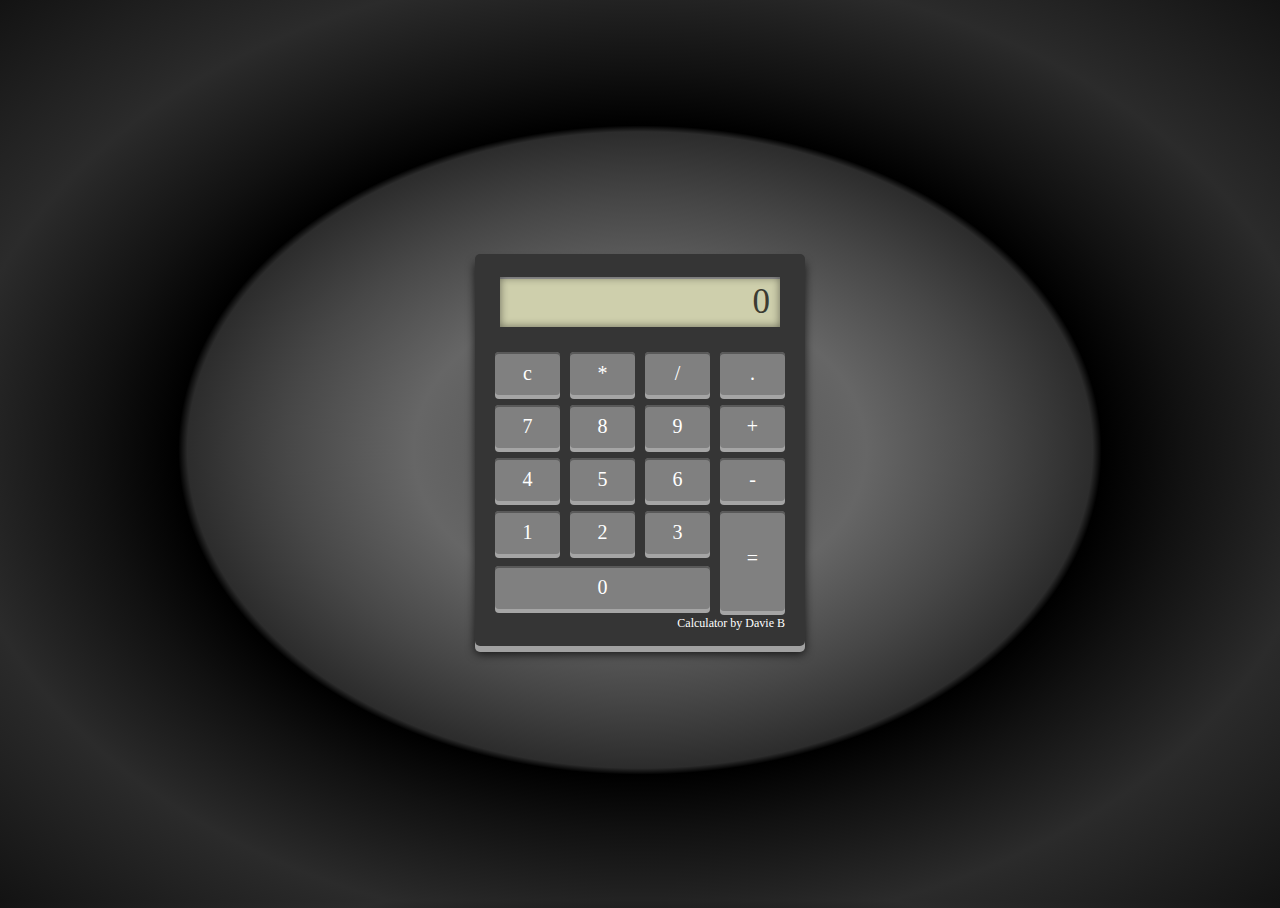
<file: calculator/Index.html>
<!DOCTYPE html>
<html lang="en">
<head>
    <meta charset="UTF-8">
    <meta http-equiv="X-UA-Compatible" content="IE=edge">
    <meta name="viewport" content="width=device-width, initial-scale=1.0">
    <title>Calculator</title>
    <link rel="stylesheet" href="style.css">
</head>
<body>
    <div class="calculator">
        <div class="result">0</div>
        <ul>
            <li>c</li>
            <li>*</li>
            <li>/</li>
            <li>.</li>
            <li>7</li>
            <li>8</li>
            <li>9</li>
            <li>+</li>
            <li>4</li>
            <li>5</li>
            <li>6</li>
            <li>-</li>
            <li>1</li>
            <li>2</li>
            <li>3</li>
            <li>=</li>
            <li>0</li>
        </ul>
        <div class="signature">
            Calculator by Davie B
        </div>
    </div>
    <script src="app.js"></script>
</body>
</html>
</file>
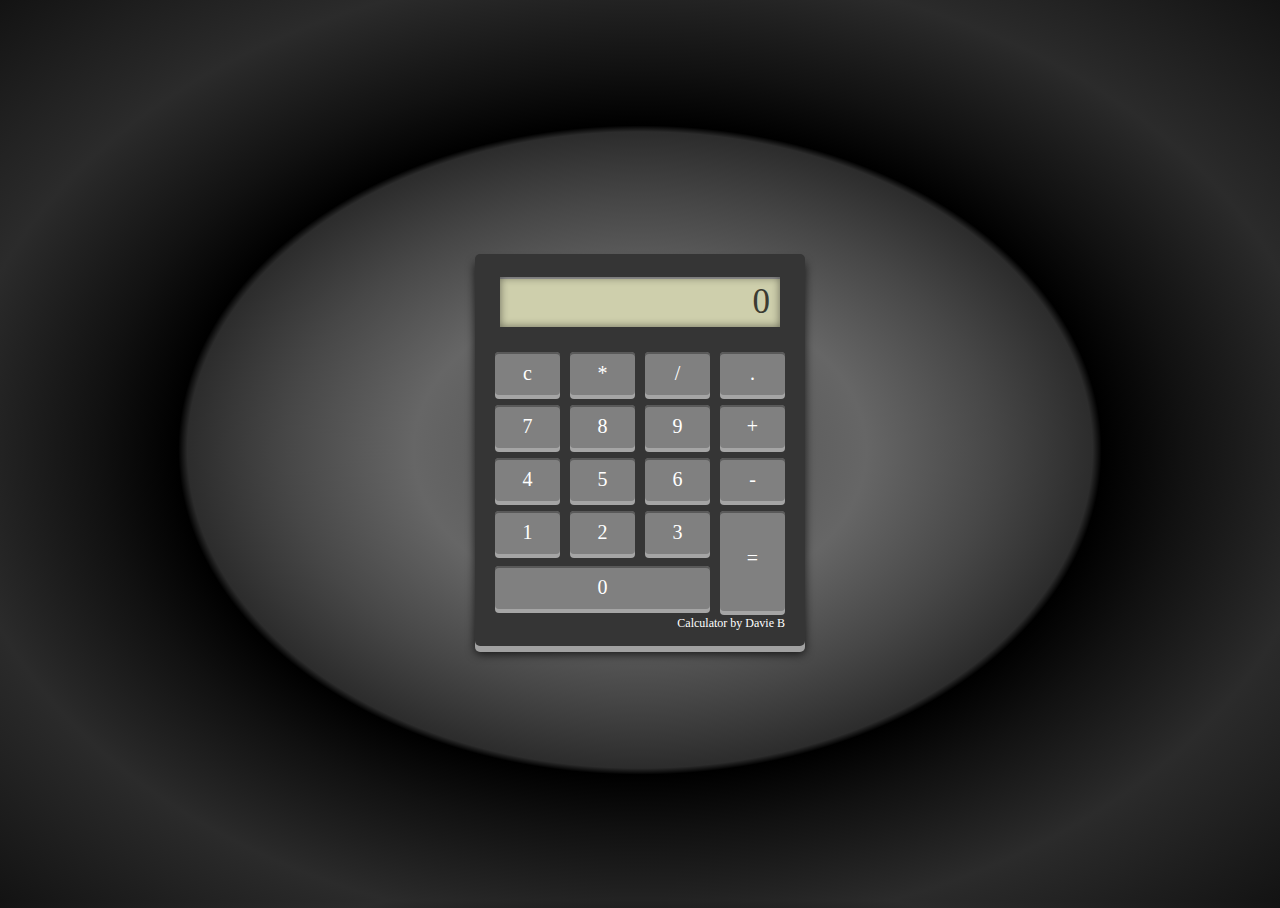
<file: calculator/index.html>
<!DOCTYPE html>
<html lang="en">
<head>
    <meta charset="UTF-8">
    <meta http-equiv="X-UA-Compatible" content="IE=edge">
    <meta name="viewport" content="width=device-width, initial-scale=1.0">
    <title>Calculator</title>
    <link rel="stylesheet" href="style.css">
</head>
<body>
    <div class="calculator">
        <div class="result">0</div>
        <ul>
            <li>c</li>
            <li>*</li>
            <li>/</li>
            <li>.</li>
            <li>7</li>
            <li>8</li>
            <li>9</li>
            <li>+</li>
            <li>4</li>
            <li>5</li>
            <li>6</li>
            <li>-</li>
            <li>1</li>
            <li>2</li>
            <li>3</li>
            <li>=</li>
            <li>0</li>
        </ul>
        <div class="signature">
            Calculator by Davie B
        </div>
    </div>
    <script src="app.js"></script>
</body>
</html>
</file>
<file: calculator/style.css>
@import url('https://fonts.googleapis.com/css2?family=Aboreto&display=swap');

html,body {
    height: 100%;
}

body {
    background-color: darkgray;
    /* Permalink - use to edit and share this gradient:
https://colorzilla.com/gradient-editor/#4c4c4c+0,595959+12,666666+25,474747+39,2c2c2c+50,000000+51,111111+60,2b2b2b+76,1c1c1c+91,131313+100;Black+Gloss+%231
*/
    background: #4c4c4c;
    /* Old browsers */
    background: -moz-radial-gradient(center, ellipse cover, #4c4c4c 0%, #595959 12%, #666666 25%, #474747 39%, #2c2c2c 50%, #000000 51%, #111111 60%, #2b2b2b 76%, #1c1c1c 91%, #131313 100%);
    /* FF3.6-15 */
    background: -webkit-radial-gradient(center, ellipse cover, #4c4c4c 0%, #595959 12%, #666666 25%, #474747 39%,
            #2c2c2c 50%, #000000 51%, #111111 60%, #2b2b2b 76%, #1c1c1c 91%, #131313 100%);
    /* Chrome10-25,Safari5.1-6 */
    background: radial-gradient(ellipse at center, #4c4c4c 0%, #595959 12%, #666666 25%, #474747 39%, #2c2c2c 50%,
            #000000 51%, #111111 60%, #2b2b2b 76%, #1c1c1c 91%, #131313 100%);
    /* W3C, IE10+, FF16+, Chrome26+, Opera12+, Safari7+ */
}

.calculator {
    background: #353535;
    color: white;
    width: 300px;
    padding: 15px;
    position: absolute;
    top: 50%;
    left: 50%;
    transform: translate(-50%, -50%);
    text-align: center;
    border-radius: 5px;
    box-shadow: 0 6px 0 #a1a1a1, 0 8px 10px rgba(0, 0, 0, 0.75)
}

.result {
    background-color: #cecfac;
    color: #3b3b32;
    width: 90%;
    margin: 8px 0 20px 10px;
    text-align: right;
    height: 50px;
    line-height: 50px;
    font-size: 35px;
    padding-right: 10px;
    overflow: hidden;
    box-shadow: inset 0 0 8px rgba(0, 0, 0, 0.5), inset 0px 2px 0 #a1a1a1;
}

ul {
    padding: 0;
    margin: 0;
}

ul li {
    list-style: none;
    background-color: grey;
    padding: 10px;
    width: 15%;
    float: left;
    color: white;
    margin: 5px;
    cursor: pointer;
    font-size: 20px;
    border-radius: 4px;
    box-shadow: 0 4px 0 #a5a5a5, inset 0 2px 0 #595959;
}

ul li:active {
    position: relative;
    top: 5px;
    box-shadow: inset 0 1px 2px rgba(0, 0, 0, 0.4)
}

ul li:nth-child(16) {
    height: 80px;
    line-height: 75px;
}

ul li:last-child {
    margin-top: -50px;
    width: 65%;
}

.signature {
    color: #fff;
    font-size: 0.75rem;
    text-align: right;
    position: relative;
    right: 5px;
    z-index: -1;
}
</file>
